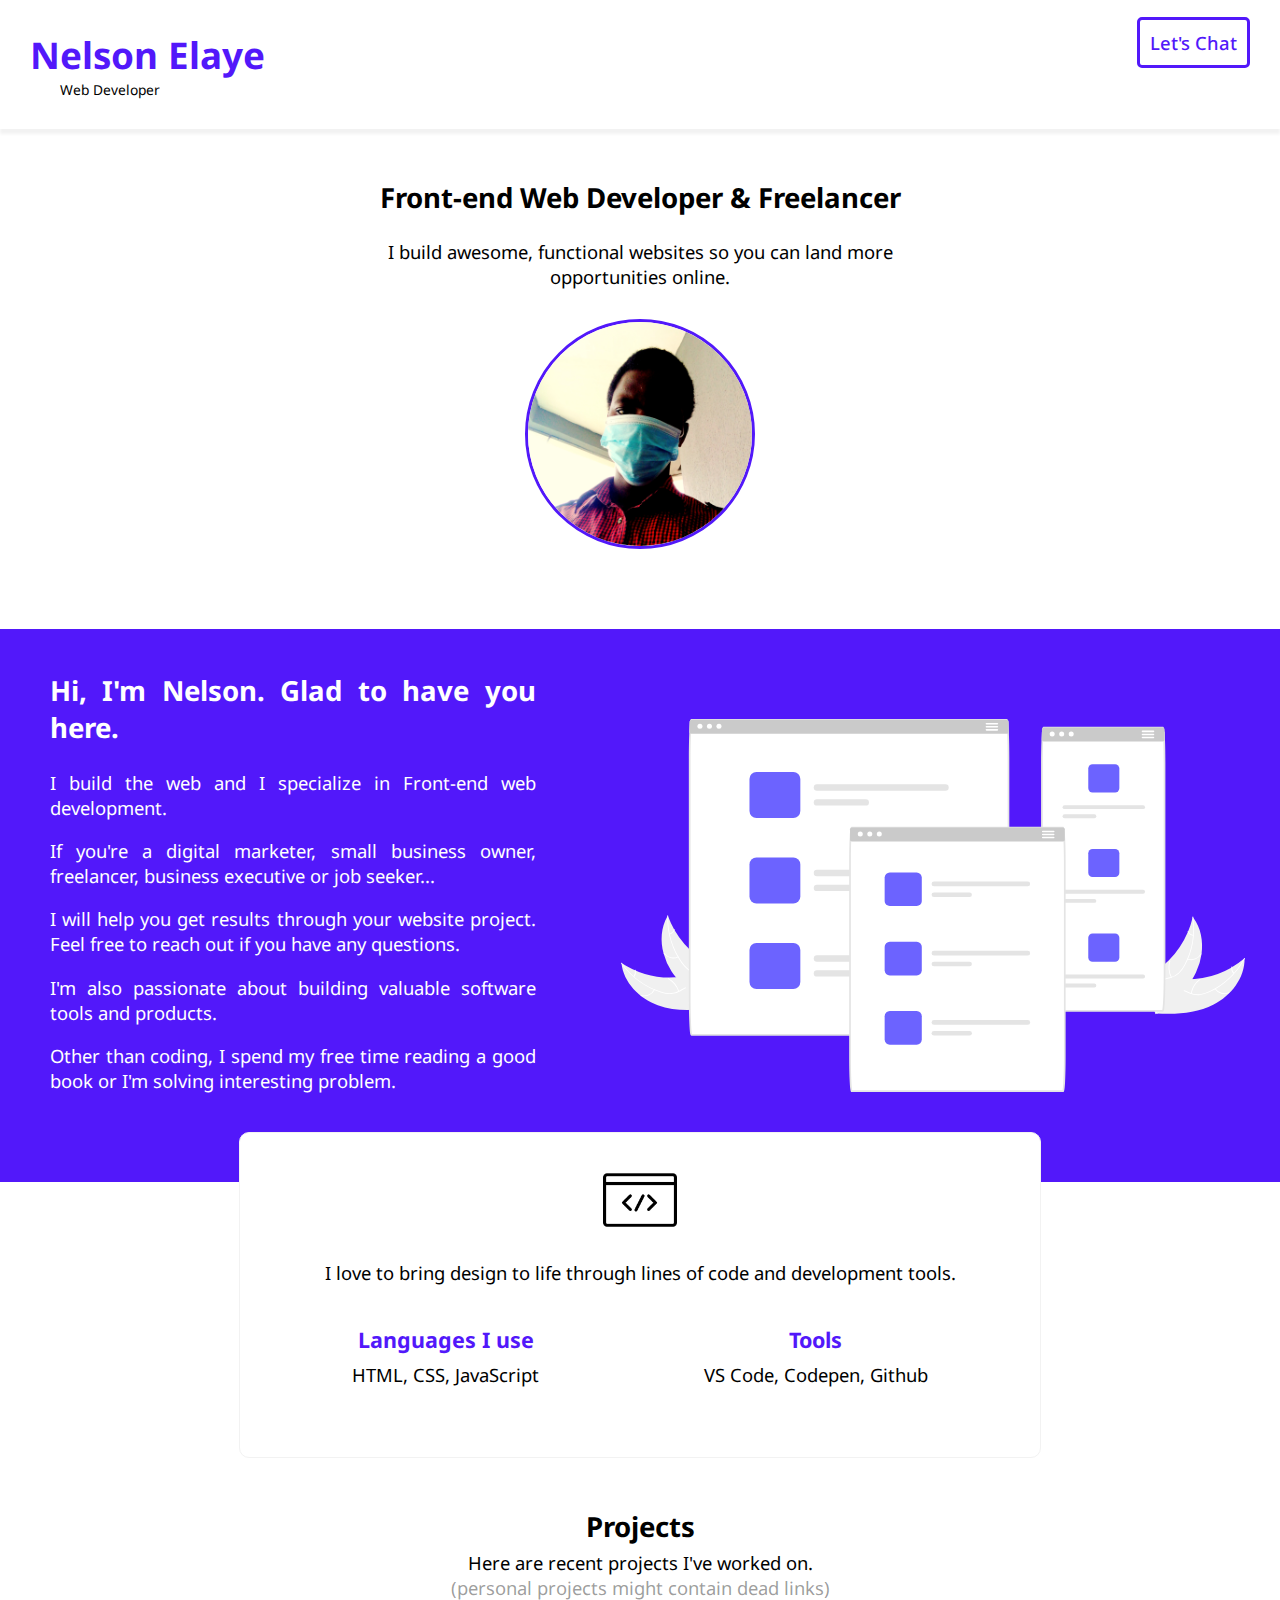
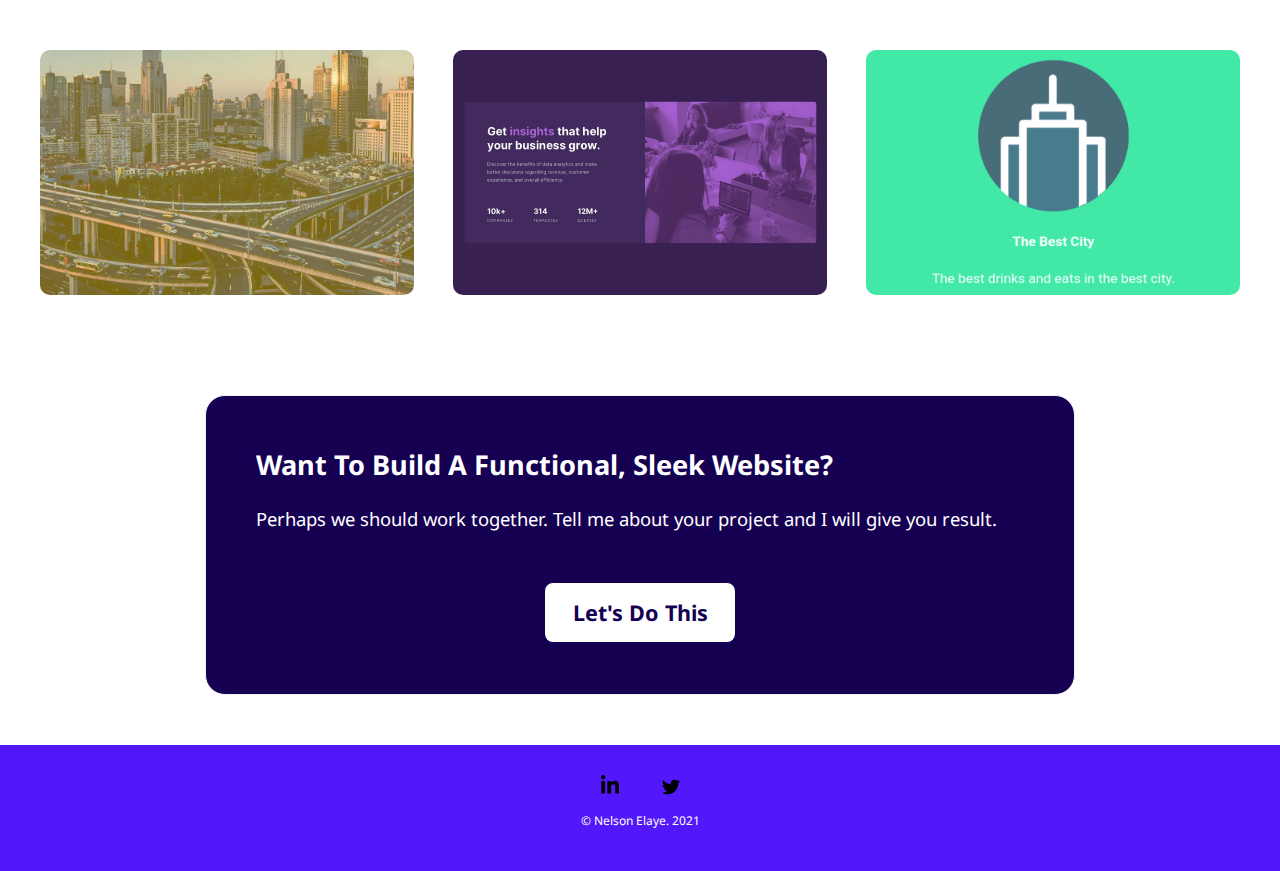
<file: index.html>
<!DOCTYPE html>
<html>
  <head>
    <meta http-equiv="content-type" content="text/html; charset=utf-8" />
    <meta name="description" content="Nelson Elaye - web developer portfolio page">
    <title>Nelson Elaye | Front-end Developer &amp; Freelancer</title>
    <link rel="icon" type="image/png" sizes="32×32" href="code-design.png">
    <link rel="stylesheet" href="styles.css" type="text/css"  />
    <link rel="stylesheet" href="responsive.css">
    	<style>
@import url('https://fonts.googleapis.com/css2?family=Noto+Sans&display=swap');
</style>   	
  </head>
  <body>
    <nav>
        <div class="main-nav">
            <h1><a href="index.html" class="logo">Nelson Elaye</a> </h1>
            <span> <a href="contact.html" class="btn">Let's Chat</a></span>
        </div>
        <div class="title">
            <span>Web Developer</span>
        </div>
    </nav>
    
    <main>
      <section class="intro">
        <h2>Front-end Web Developer & Freelancer</h2>
        <p>I build awesome, functional websites so you can land more opportunities online.</p>
        <img class="avatar" src="profile1.jpg" alt="profile photo" />
        
      </section>
      
      <section class="bio">
        <div>
            <img src="responsive.svg" alt="responsive design on various devices" class="background"/>
        </div>
            
        <div class="content">
            <h2>Hi, I'm Nelson. Glad to have you here.</h2>
            <p>I build the web and I specialize in Front-end web development.</p>
            <p> If you're a digital marketer, small business owner, freelancer, business executive or job seeker...</p>
            <p>I will help you get results through your website project. Feel free to reach out if you have any questions.</p>
            <p>I'm also passionate about building valuable software tools and products.</p>
            <p>Other than coding, I spend my free time reading a good book or I'm solving interesting problem.</p>
        </div>
    </section>

    <section class="skill">
        <img src="code-design.png" alt="website code icon" class="icon"/>
        <p>I love to bring design to life through lines of code and development tools.</p>

        <div class="tool">
            <div>
                <h3 class="purple-text">Languages I use</h3>
                <span>HTML, CSS, JavaScript</span>
            </div>
            <div>
                <h3 class="purple-text">Tools</h3>
                <span>VS Code, Codepen, Github</span>
            </div>

        </div>
    </section>
      
    <section class="project">
        <h2>Projects</h2>
        <span>Here are recent projects I've worked on.</span> <br />
        <span class="faint-text">(personal projects might contain dead links)</span>
        <div class="samples">
            <div class="card card1">
                <p>A view of beautiful places in Lagos and around the world </p>
                <p><a href="https://nelsonelaye.github.io/lekki-city/" target="_blank" class="view">View Site</a></p>
            </div>
            <div class="card card2">
                <p>A Frontend Mentor challenge previewing a company's stats. and track record </p>
                <p><a href="https://nelsonelaye.github.io/stats-preview/" target="_blank" class="view">View site</a></p>
            </div>
            <div class="card card3">
                <p> The best drinks and eats in the best city </p>
                <p><a href="https://nelsonelaye.github.io/best-city-guide/" target="_blank" class="view">View Site</a></p>
            </div>
        </div>
    </section>
      
      <section class="cta">
        <h2>Want to build a functional, sleek Website?</h2>
        <p>Perhaps we should work together. Tell me about your project and I will give you result.</p>
        <span><a href="contact.html" class="cta-btn">Let's do this</a></span>
      </section>

    </main>
    <footer>
        <ul class="social">
            <li>
                <a href="https://www.linkedin.com/in/elayenelson">
                <img src="linkedin.svg" alt="Connect on LinkedIn " /></a>
            </li>
            <li>
                <a href="https://twitter.com/nelson_elaye?t=Xed_e8eBiceMpx8KY7Sfgg&s=09">
                <img src="twitter.svg" alt="Follow on Twitter " /></a>
            </li>
        </ul>
      <p>&copy; Nelson Elaye. 2021</p>
    </footer>
  </body>
  
</html>
</file>
<file: styles.css>
html {
  box-sizing: border-box;
}
body {
  margin: 0;
  padding:0;
  font-family:'Noto Sans', sans-serif;
  font-size: 1.15rem;
}

img{
  width: 100%;
}
/* Header Styling */

nav {
  background-color: #fff;
  padding: 20px ;
  box-shadow: 0 5px 3px #f2f2f2;
 
}
  
.main-nav {
  display: flex;
  background-color: #fff;
  flex-direction: row;
  justify-content: space-between;

}

a {
 text-decoration: none; 
}

h1 {
  margin: 0;
}

.logo {
  color: #5218FA;
 
}

.btn {
  border: 3px solid #5218FA;
  border-radius: 5px ;
  padding: 10px;
  background-color: #fff;
  color: #5218FA ;
  font-weight: 500;
  transition: all .5s;
}

.btn:hover {
  background-color: #5218FA;
  color: #fff;
  cursor: pointer;
}

.title {
  font-size: .75em;
  margin-left: 30px;
}

main {
  text-align: center;
}

/* Introduction */


.intro {
  width: 80%;
  margin: 50px auto;
}

.avatar {
  display: block;
  border: 3px solid  #5218FA;
  border-radius: 100%;
  margin: 30px auto;
  width: 70%;
}

.background {
  width: 70%;
}

/* Profile Section*/

.bio {
    display: flex;
    flex-direction: column;
}

.content {
  background-color: #5218FA;
  text-align: left;
  padding: 20px 50px 70px;
  color: #fff;
  margin: auto;
}

/* Skills */

.skill {
  max-width:740px;
  margin: -50px 10px 30px;
  padding: 30px 30px 70px;
  background-color: #fff;
  border-radius: 10px;
  border: 1px solid #f2f2f2;
  position: relative;
  z-index: 5;
}

.icon {
  width: 20%;
}

.tool {
    display: flex;
    flex-direction: column;
}

.purple-text {
  color: #5218FA;
  margin-bottom: 8px;
  padding-bottom: 0;
}

/* Portfolio Section */

.project {
    margin-top: 50px;
}
h2 {
  margin-bottom: 0;
  padding-bottom: 5px;
}

.faint-text {
  color: rgba(0,0,0, .4);
}

.samples {
  padding: 20px;
  margin: auto;
  display: flex;
  flex-direction: row;
  flex-wrap: wrap;
  justify-content: center;
}


/* Portfolio - Projects Styles */

.card {
  font-size: 1.35rem;
  font-weight: 500;
  color: #fff;
  padding: 2rem;
  margin: auto auto 30px;
  border-radius: 10px;
  /* max-width: 45%; */
  transition: all .3s ease-in;
}

.card p {
  opacity: 0;
  transition: all .35s ease-in;
}

.view {
  border: 3px solid #5218FA;
  border-radius: 10px;
  padding: 10px;
  margin-top: 20px;
  color: #5218FA;
  transition: all .35s ;
}

.card1 {
  background: url('lekki-city.jpg');
  background-position: center;
  background-size: cover;
  background-repeat: no-repeat;
}

.card2 {
  background: url('stat.jpg');
  background-position: center;
  background-size: cover;
  background-repeat: no-repeat;
}

.card3 {
  background: url('best-city.jpg');
  background-position: center;
  background-size: cover;
  background-repeat: no-repeat;
}

.card:hover {
  background:#150052 ;
}

.card:hover > p {
  opacity: 1;
}

.view:hover {
  color: #fff;
}

/* Call To Action Section */

.cta {
  background-color: #fff;
  text-align: left;
  max-width: 560px;
  margin: 20px  ;
  padding: 20px;
  border: 1px solid #f2f2f2;
  border-radius: 10px;
  box-sizing: content-box;
}

.cta > h2 {
  color: #150052;
  text-transform:  capitalize;
  margin: 0;
  font-size: 1.5rem;
}

.cta-btn {
  /*border: 5px solid #5218FA;*/
  border-radius: 10px;
  color: #fff;
  background-color: #150052;
  border: 2px solid #150052;
  font-weight: 500;
  font-size: 1.35rem;
  text-transform: capitalize;
  text-align: center;
  padding: 15px;
  margin-top: 30px;
  margin-left: auto;
  margin-right: auto;
  display: block;
  width: 40%;
  transition: all .35s;
}

.cta-btn:hover {
  background-color: #fff;
  color: #150052;
  border: 2px solid #150052;
}


/* FoOter Styling */

footer {
  text-align: center;
  background: #5218FA;
  color: #fff;
  font-size: .75rem;
  padding: 30px ;
  margin-top: 30px;
}

.social  {
  list-style-type: none;
  margin: 0 0 10px;
  padding: 0;
  /*text-align: center;*/
}

.social li {
    display: inline-block;
    margin: 0 10px 0;
    transition: all .5s;
}

.social li a {
    padding: 10px;
}

.social li img {
  width:1.5em;
}
</file>
<file: responsive.css>
@media screen and (min-width: 560px) {
    nav {
      padding: 30px;
    }
    
    .intro {
        max-width: 560px;
    }

    .avatar {
        width: 40%;
    }

    /* SKILL SeCTIon */

    .icon {
        width: 10%;
      }

    .tool {
        flex-direction: row;
        justify-content: space-around;
    }

    /* PRoJEcTS SeCTIon */

    .samples {
        justify-content: space-around;
    } 

    .card {
        max-width: 35%;
        margin: 30px auto;
    }

    /* Call To Action Section */

    .cta {
        background-color: #150052;
        color: #fff;
        max-width: 60%;
        margin: 50px auto;
        padding: 50px ;
        border-radius: 20px;
    }

    .cta > h2 {
        color: #fff;
        font-size: 1.7rem;
    }

    .cta-btn {
        background-color: #fff;
        color: #150052;
        width: 10rem;
        font-weight: bolder;
        margin-top: 50px;
        transition: all .35s;
    }

    .cta-btn:hover {
        background-color: #150052;
        color: #fff;
        border: 3px solid #fff;
    }

    .social img{
        width: 30%;
        color: #5218FA;
      }

      /********************
      ConTAcT PAGE
       *******************/

       .headline {
            max-width: 560px;
       }
   
}

@media screen and (min-width: 780px) {
    
    /* SKILL SeCTIon */
    
    .skill {
        margin-left: auto;
        margin-right: auto;
        
    } 
      
      
      .background {
        width: 90%;
        height: 100%;
        margin: auto;
        display: block;
    }

    /* PROFIlINg SeCTIon */

    .bio {
        flex-direction: row-reverse;
        background-color:#5218FA;
        margin-top: 80px;
    }

    .content {
        background-color: #5218FA ;
        text-align: justify;
        color: #fff;
        width: 40%;
        margin: auto;
    }
    
    
    /* PRoJEcTS SeCTIon */

    .samples {
        justify-content: flex-start;
    } 
    
       .card {
        max-width: 25%;
        margin: 30px auto;
    }
}
</file>
